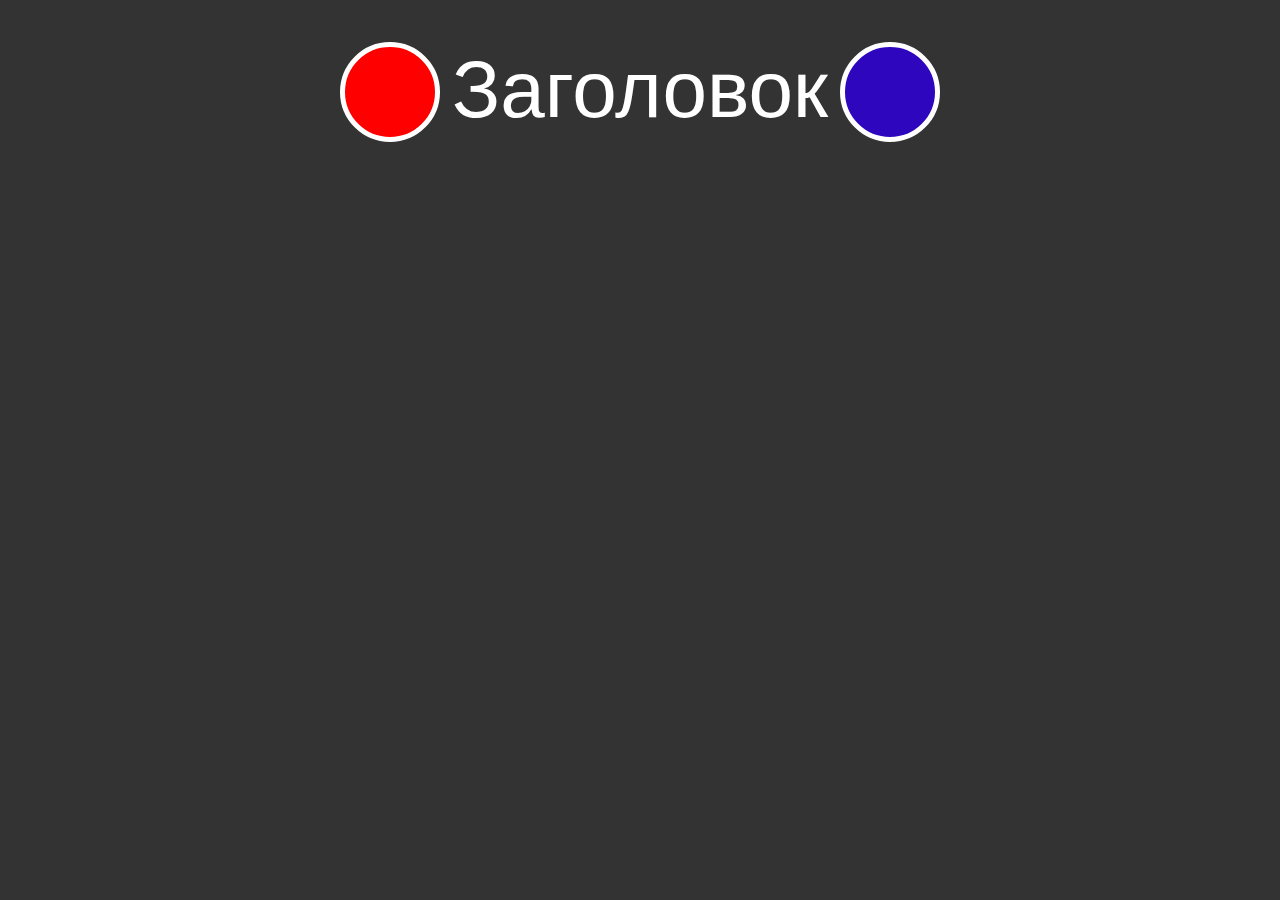
<file: lesson-71/index.html>
<!DOCTYPE html>
<html lang="en">

<head>
    <meta charset="UTF-8">
    <meta http-equiv="X-UA-Compatible" content="IE=edge">
    <meta name="viewport" content="width=device-width, initial-scale=1.0">
    <title>ПСЕВДОЭЛЕМЕНТЫ</title>
    <link href="css/reset.css" rel="stylesheet">
    <link href="css/style.css" rel="stylesheet">
</head>

<body>
    <div class="wrapper">
        <div class="container">
            <h1 class="title">Заголовок</h1>
            <div class="block-wrapper">
        </div>
    </div>
</body>

</html>
</file>
<file: lesson-71/css/style.css>
body {
    background-color: #333;
    color: #fff;
    font-family: sans-serif;
    font-size: 5rem;
}

.wrapper {
    padding: 50px;
    min-height: 100%;
}

.container {
    max-width: 1000px;
    margin: 0 auto;
    display: flex;
    flex-direction: column;
}

.block-wrapper,
.title {
    margin-bottom: 100px;
}

.title {
    text-align: center;
}

.block-wrapper {
    display: flex;
    justify-content: center;
}

.block {
    background: linear-gradient(210deg, #34bb34, rgb(34, 128, 0));
    height: 300px;
    width: 300px;
    border-radius: 1rem;
}

.text {
    font-size: 2rem;
}

/* ====================================================== */
.title {
    position: relative;
}

.title::before {
    content: ' ';
    position: absolute;
    left: 20%;
    top: -10%;
    width: 100px;
    height: 100px;
    background: red;
    border-radius: 50%;
    border: 5px solid white;
}

.title::after {
    content: ' ';
    position: absolute;
    left: 70%;
    top: -10%;
    width: 100px;
    height: 100px;
    background: rgb(46, 6, 189);
    border-radius: 50%;
    border: 5px solid white;
}
</file>
